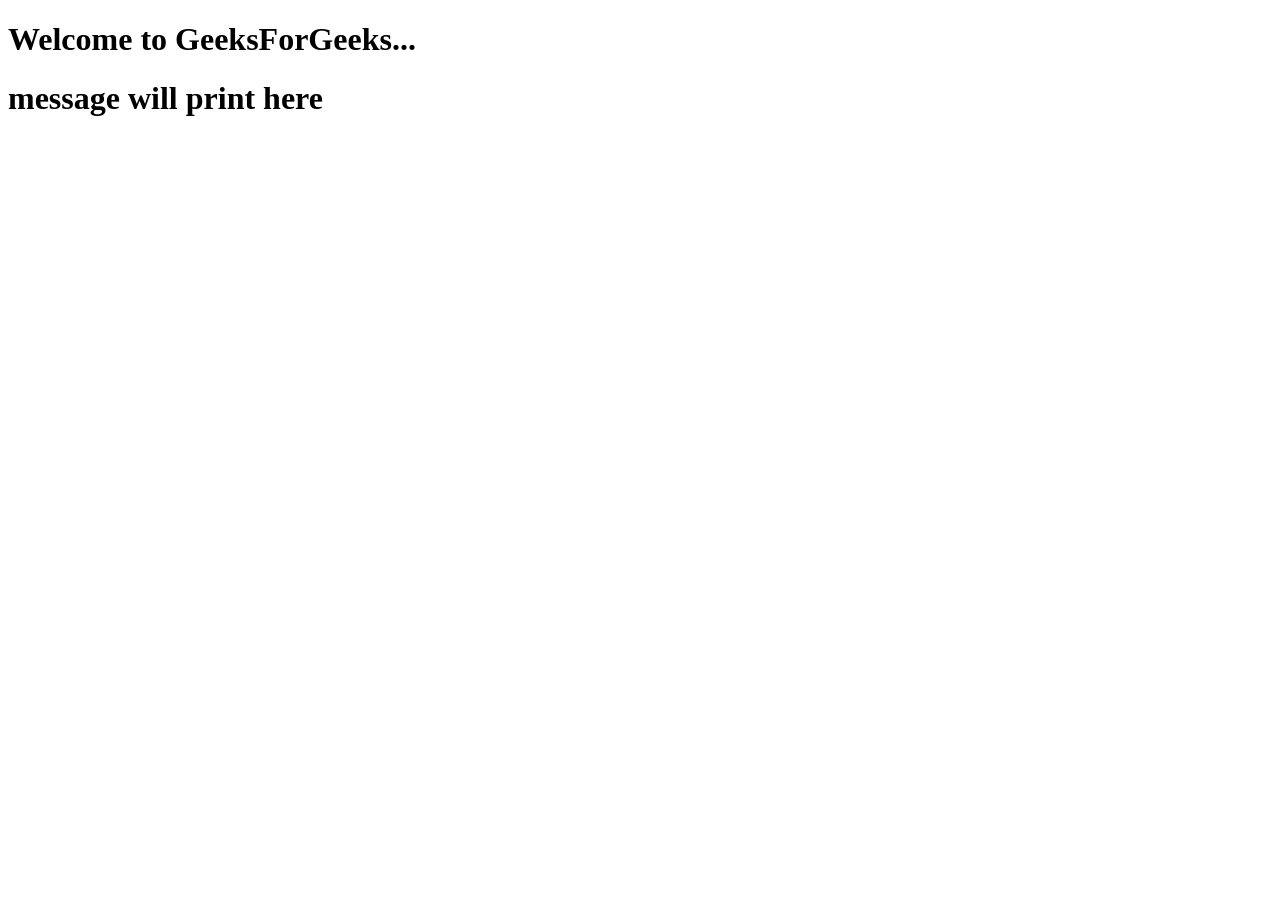
<file: src/main/java/dev/portfolio/templates/Index.html>
<!DOCTYPE html>
<html xmlns="https://www.w3.org/1999/xhtml/"
      xmlns:th="https://www.thymeleaf.org/">
 <head>
 <title>GFG</title>
 </head>
 <body>
 <h1>Welcome to GeeksForGeeks...</h1>
 <div id="one">
     <h1 th:text="${message}">
       <span>message will print here</span>
     </h1> 
 </div>
 </body>
 </html>
</file>
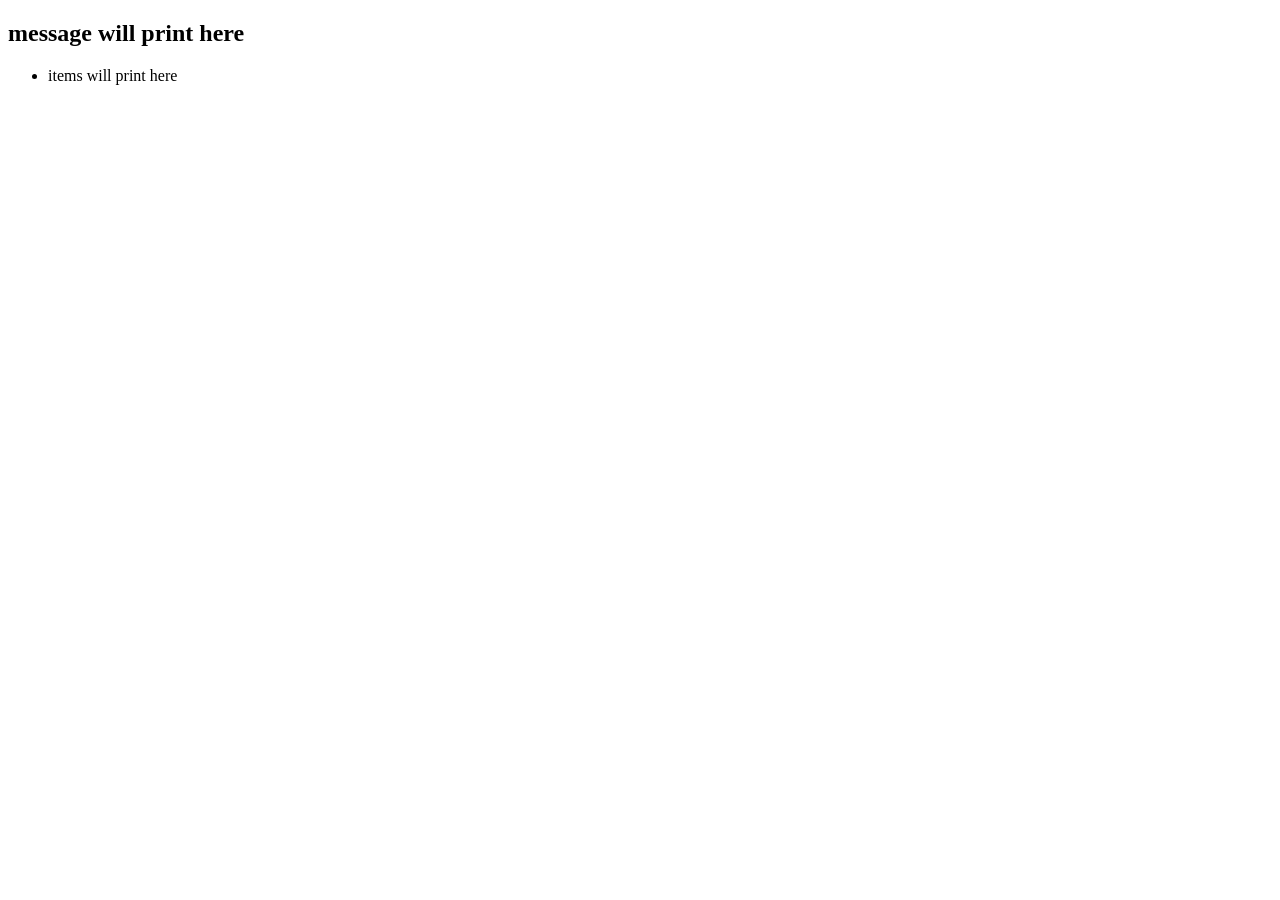
<file: src/main/java/dev/portfolio/templates/Index2.html>
<!DOCTYPE html>
<html xmlns="https://www.w3.org/1999/xhtml/"
 xmlns:th="https://www.thymeleaf.org/">
 <head>
 <title>GFG2</title>
 </head>
 <body>
 <div id="one">
     <h2 th:text="${message}">
       <span>message will print here</span>
     </h2> 
 </div >
 <div id="two" th:each="List:${cloudProvider}">
     <ul>
       <li>
        <span th:text=${List}>items will print here</span>
       </li>
     </ul>
 </div>
 </body>
 </html>
</file>
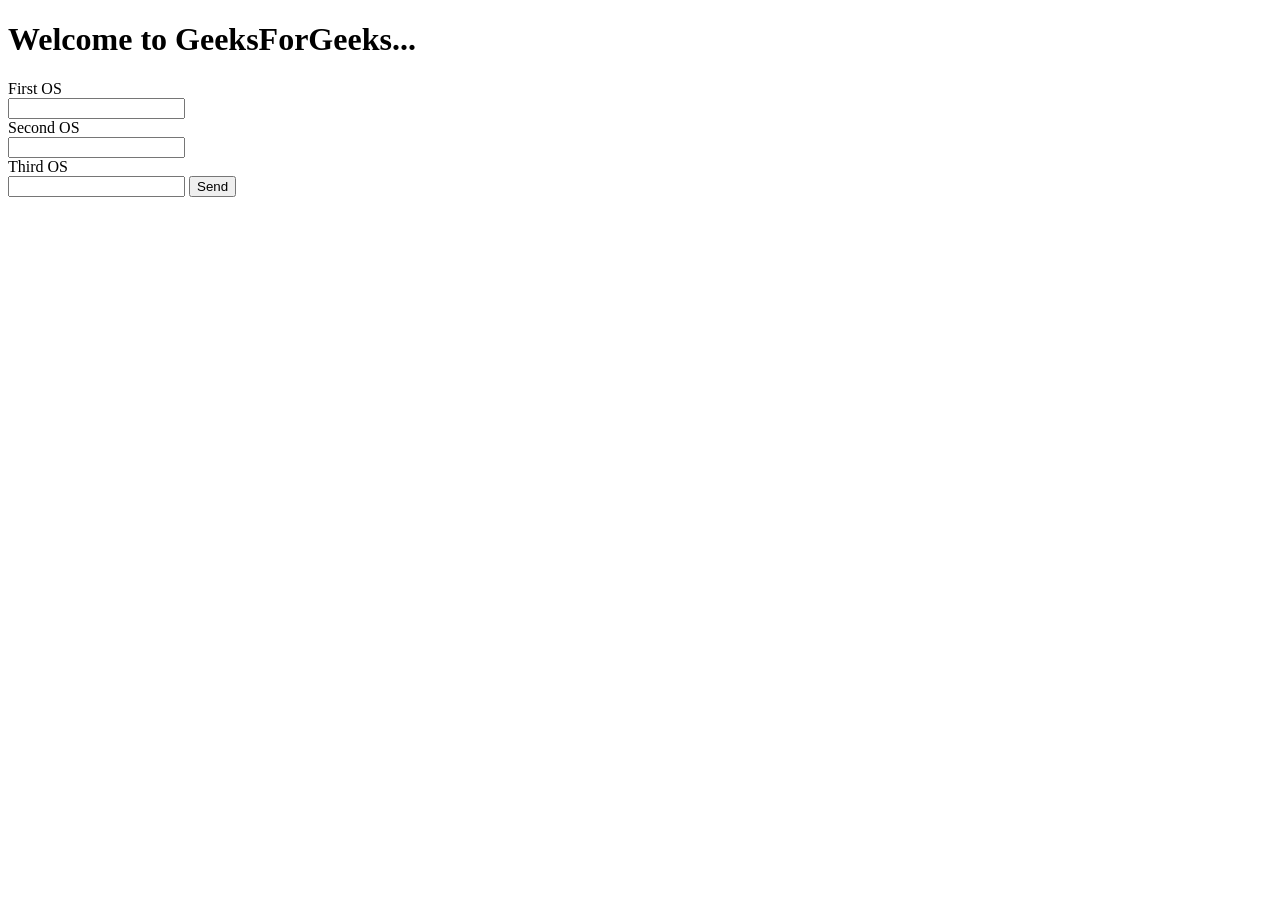
<file: src/main/java/dev/portfolio/templates/Index3.html>
<!DOCTYPE html>
<html xmlns="https://www.w3.org/1999/xhtml/"
 xmlns:th="https://www.thymeleaf.org/">
 <head>
 <title>GFG3</title>
 </head>
 <body>
 <h1>Welcome to GeeksForGeeks...</h1>
 <form method="POST" th:object="${ops}">
 
        <div><label for="first">First OS</label></div>
        <input id="first"  type="text" th:field="*{OS1}" />
        
        <div><label for="second">Second OS</label></div>
        <input id="second"  type="text" th:field="*{OS2}" />
        
        <div><label for="third">Third OS</label></div>
        <input id="third"  type="text" th:field="*{OS3}" />
   
        <input type="submit" value="Send" />
   
 </form>
 </body>
 </html>
</file>
